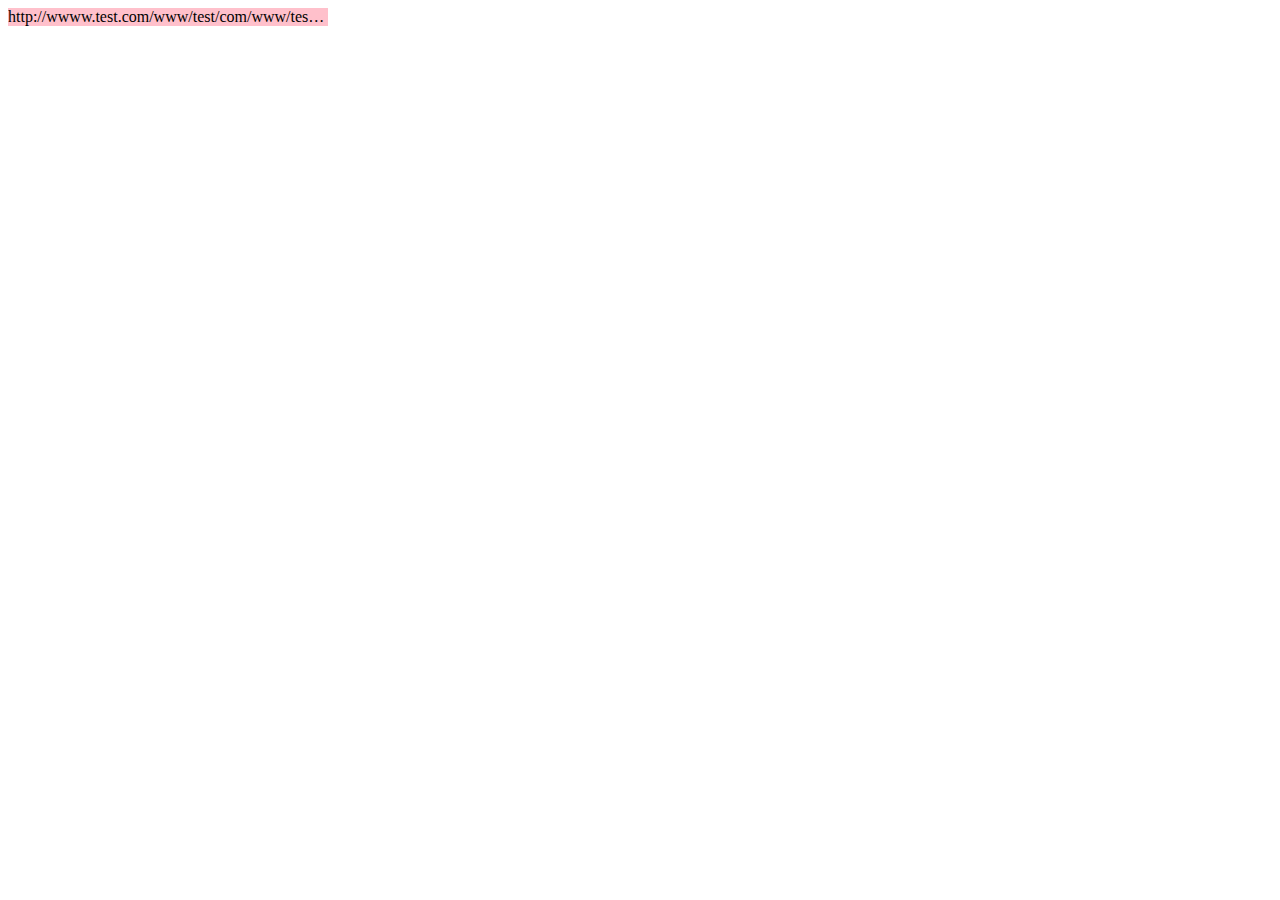
<file: html/css3/index.html>
<html>
	<head>
		<link rel="stylesheet" href="break-word.css">
		<meta charset="UTF8">
	</head>
	<body>
		<main>
			<div>
				<url>
			http://wwww.test.com/www/test/com/www/test/com/www/test/com
		</url></div>
		</main>
		
	</body>
</html>
</file>
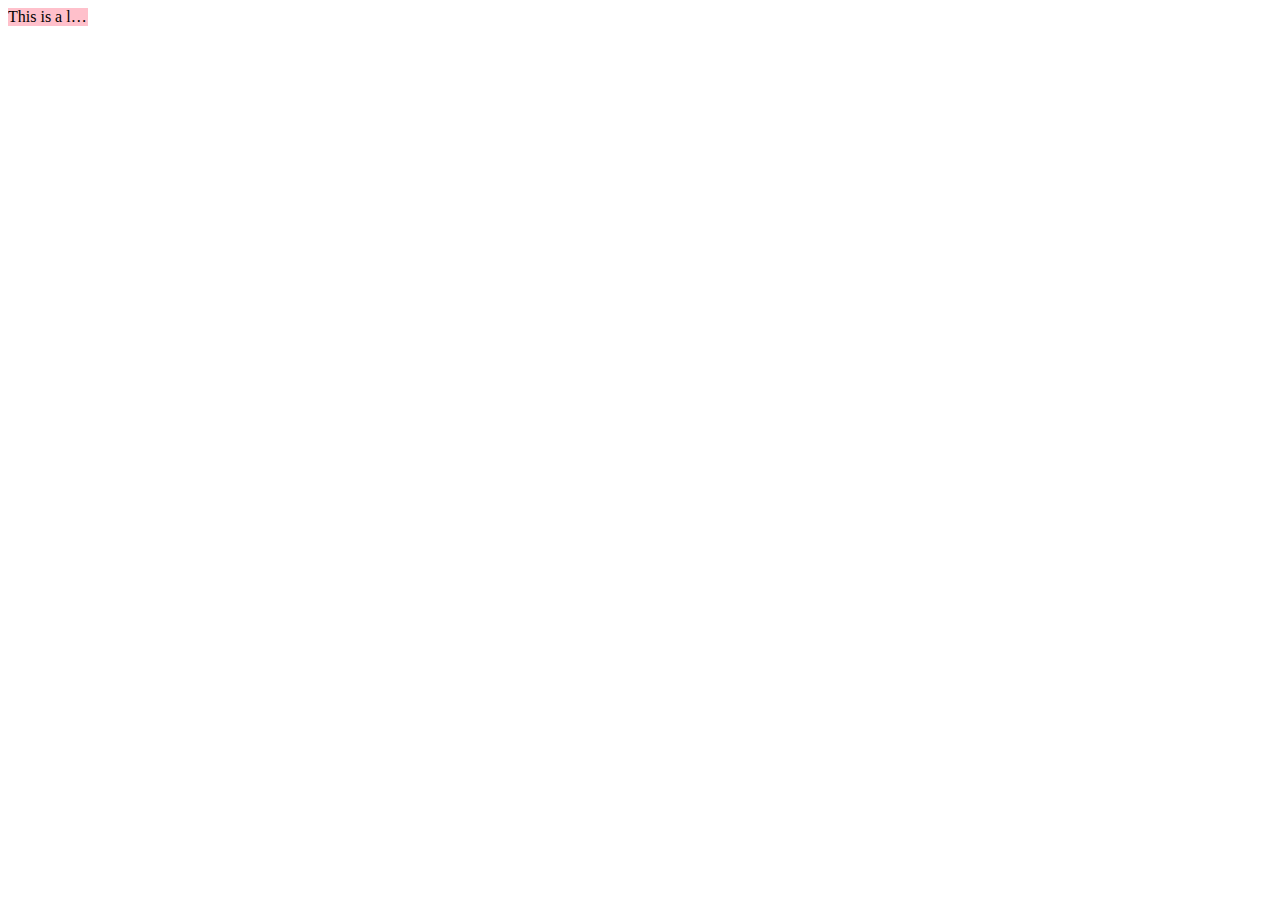
<file: html/css3/break-word/index.html>
<html>

<head>
    <link rel="stylesheet" href="break-word.css">
    <meta charset="UTF8">
    <title>演示使用CSS来实现断字效果</title>
</head>

<body>
    <main>
        <p>
            This is a long word abcdefghijk.
        </p>
    </main>
</body>

</html>
</file>
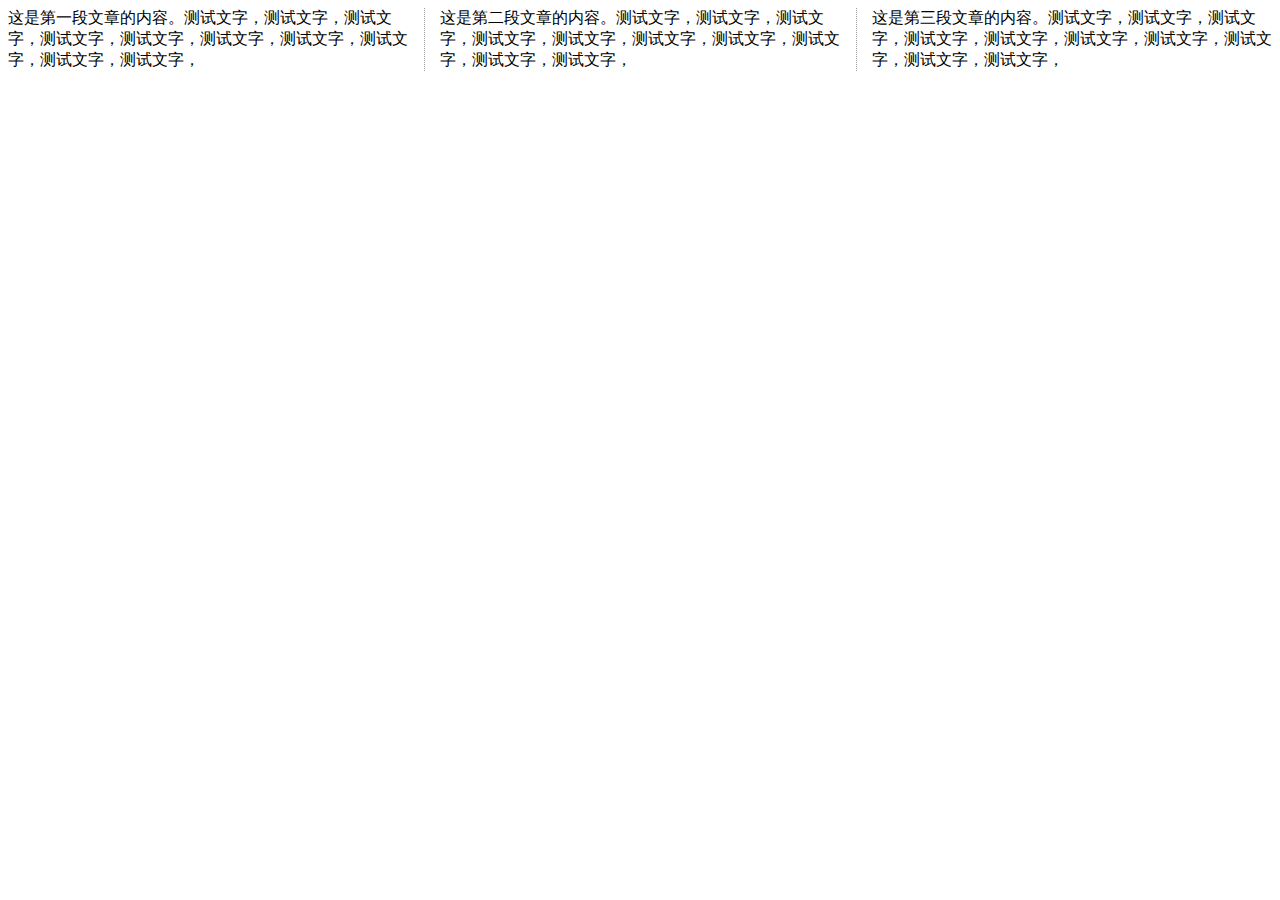
<file: html/css3/mutil-column/index.html>
<!DOCTYPE html>
<html>
<head>
	<meta charset="utf-8">
	<meta http-equiv="X-UA-Compatible" content="IE=edge">
	<title></title>
	<link rel="stylesheet" href="mutil-column.css">
</head>
<body>
	<main>
		<p>这是第一段文章的内容。测试文字，测试文字，测试文字，测试文字，测试文字，测试文字，测试文字，测试文字，测试文字，测试文字，</p>
		<p>这是第二段文章的内容。测试文字，测试文字，测试文字，测试文字，测试文字，测试文字，测试文字，测试文字，测试文字，测试文字，</p>
		<p>这是第三段文章的内容。测试文字，测试文字，测试文字，测试文字，测试文字，测试文字，测试文字，测试文字，测试文字，测试文字，</p>
	</main>
</body>
</html>
</file>
<file: html/css3/break-word.css>
main div{
	max-width: 20em;
	max-height: 5em;
	background-color: pink;
}

main div {
	overflow: hidden;
	text-overflow: ellipsis;
	word-wrap: break-word;
	white-space: nowrap;
}
</file>
<file: html/css3/break-word/break-word.css>
/**
 * 设置P元素的宽度小于用来显示的单词的宽度。
 */

main p {
    max-width: 5em;
    background-color: pink;
    white-space: nowrap;
}

/**
 * 当单词超过宽度时候，使用此声明可以在字中间截断。
 */

main p {
    word-wrap: break-word;
}

/**
 * 设置宽度超过部分直接用其它字符代替
 */

main p {
    overflow: hidden;
    text-overflow: ellipsis;
}


/**
 * 设置滚动条的出现
 */

main p {
    overflow-x: auto;
    overflow-y: hidden;
}
</file>
<file: html/css3/mutil-column/mutil-column.css>
/**
	使用css3设置列的数量和列的宽度
*/
main {
	/*column-width: 12em;*/
	column-count: 3;
}

/**
*	设置列宽及样式
*/
main{
	column-gap: 2em;
	column-rule: thin dotted #999;
}

/**
	设置p元素的块的周边距离，不然会出现空行的情况
*/
main p {
	margin: 0;
}
</file>
